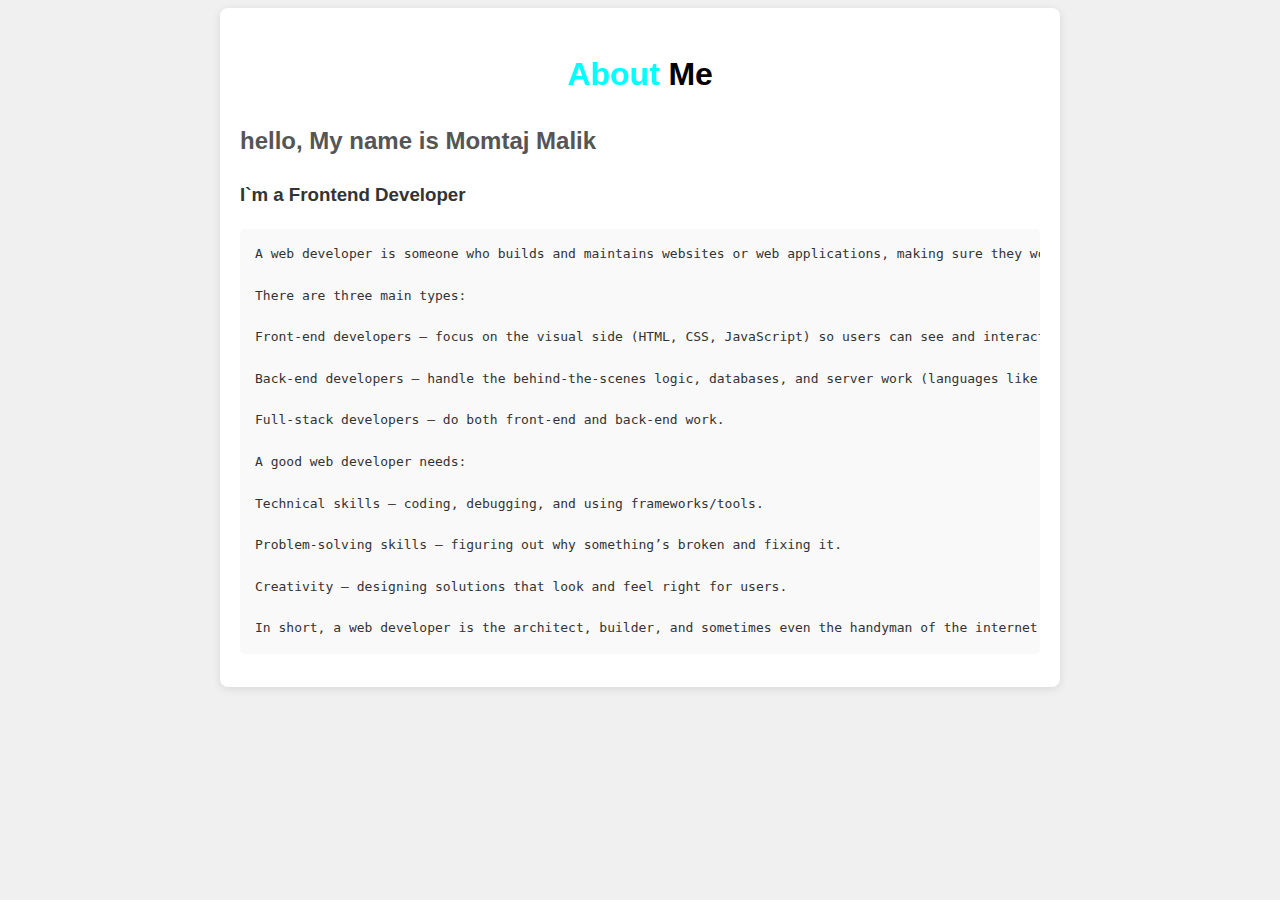
<file: index1.html>
<!DOCTYPE html>
<html lang="en">
<head>
    <meta charset="UTF-8">
    <meta name="viewport" content="width=device-width, initial-scale=1.0">
    <title>Document</title>
     <style>
        body {
            background-color: #f0f0f0;
           font-style: italic,;
            font-family: Arial, sans-serif;
            color: #333;
            line-height: 1.6;
        }
        .about {
            max-width: 800px;
            margin: 0 auto;
            padding: 20px;
            background-color: #fff;
            border-radius: 8px;
            box-shadow: 0 2px 10px rgba(0, 0, 0, 0.1);
        }
        .about h1 {
            text-align: center;
            color: #333;
        }
        .about h2 {
            color: #555;
        }
        .about pre {
            background-color: #f9f9f9;
            padding: 15px;
            border-radius: 5px;
            overflow-x: auto;
        }
     </style>
</head>
<body>
     <section class="about">
        <h1 style="text-align: center; color: aqua; font-size: 2rem;">About <span style="color: black; font-size: 2rem;">Me</span></h1>
        <h2>hello, My name is Momtaj Malik </h2>
    <h3>I`m a <span>Frontend Developer</span></h3>
    <pre>A web developer is someone who builds and maintains websites or web applications, making sure they work smoothly, look good, and provide a good user experience.

There are three main types:

Front-end developers – focus on the visual side (HTML, CSS, JavaScript) so users can see and interact with the website.

Back-end developers – handle the behind-the-scenes logic, databases, and server work (languages like PHP, Python, Node.js).

Full-stack developers – do both front-end and back-end work.

A good web developer needs:

Technical skills – coding, debugging, and using frameworks/tools.

Problem-solving skills – figuring out why something’s broken and fixing it.

Creativity – designing solutions that look and feel right for users.

In short, a web developer is the architect, builder, and sometimes even the handyman of the internet. Without them, the web would just be a bunch of unbuilt blueprints </pre>
     </section>
</body>
</html>
</file>
